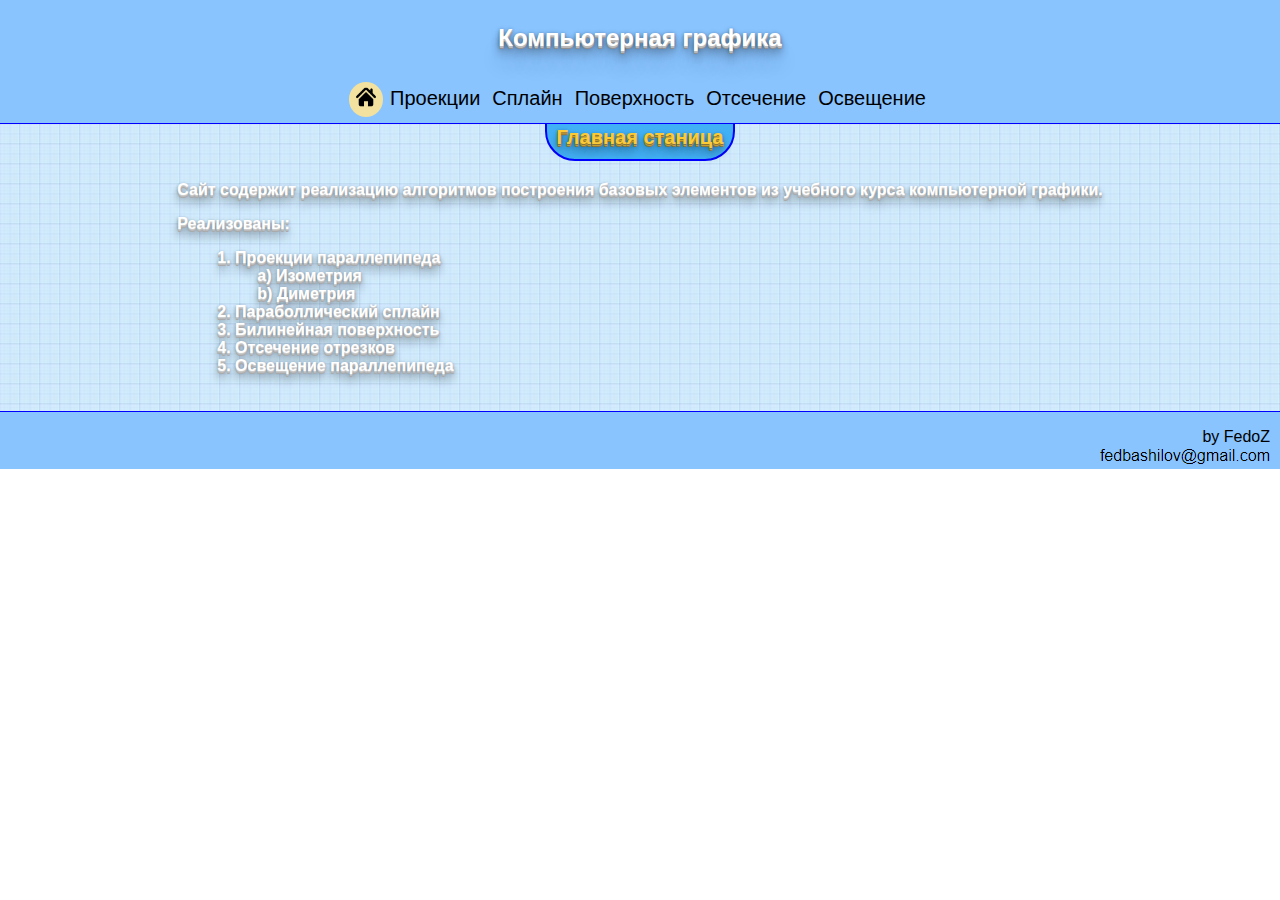
<file: compGraph/index.html>
<!DOCTYPE html>
<html>
  <head>
    <meta charset="utf-8">
    <link rel="stylesheet" href="css/common.css">
    <meta name="viewport" content="device-width, initial-scale=1.0">
    <title>Computer Graphic</title>
  </head>
  <body>

    <header>
      <div id="top_header">
        <span id="burger">&#9776;</span>
        <p id="headline">Компьютерная графика</p>
      </div>
      <div id="bottom_header">
        <div id="menu" class="close">
          <a class="active" href="#"><img src="img/home.png" height="20px" hspace="2px" alt="Главная страница"></a>
          <a href="projections.html">Проекции</a>
          <a href="spline.html">Сплайн</a>
          <a href="surface.html">Поверхность</a>
          <a href="clipping.html">Отсечение</a>
          <a href="lighting.html">Освещение</a>
        </div>
      </div>
    </header>

    <main class="text3D">
      <span id="topic_name">Главная станица</span>
      <div id="content">
        <div id=main_Info style="text-align:left">
        Сайт содержит реализацию алгоритмов построения базовых элементов из учебного курса компьютерной графики.
        <p> Реализованы:
            <ol>
                <li>1. Проекции параллепипеда
                    <ol>
                        <li>a) Изометрия</li>
                        <li>b) Диметрия</li>
                    </ol>
                </li>
                <li>2. Параболлический сплайн</li>
                <li>3. Билинейная поверхность</li>
                <li>4. Отсечение отрезков</li>
                <li>5. Освещение параллепипеда</li>
            </ol>
        </p>
        </div>
      </div>
    </main>

    <footer>
      <p>by FedoZ<br>
        <img src="img/email.png"></p>
    </footer>

    <script type="text/javascript" src="js/common.js"></script>
  </body>
</html>
</file>
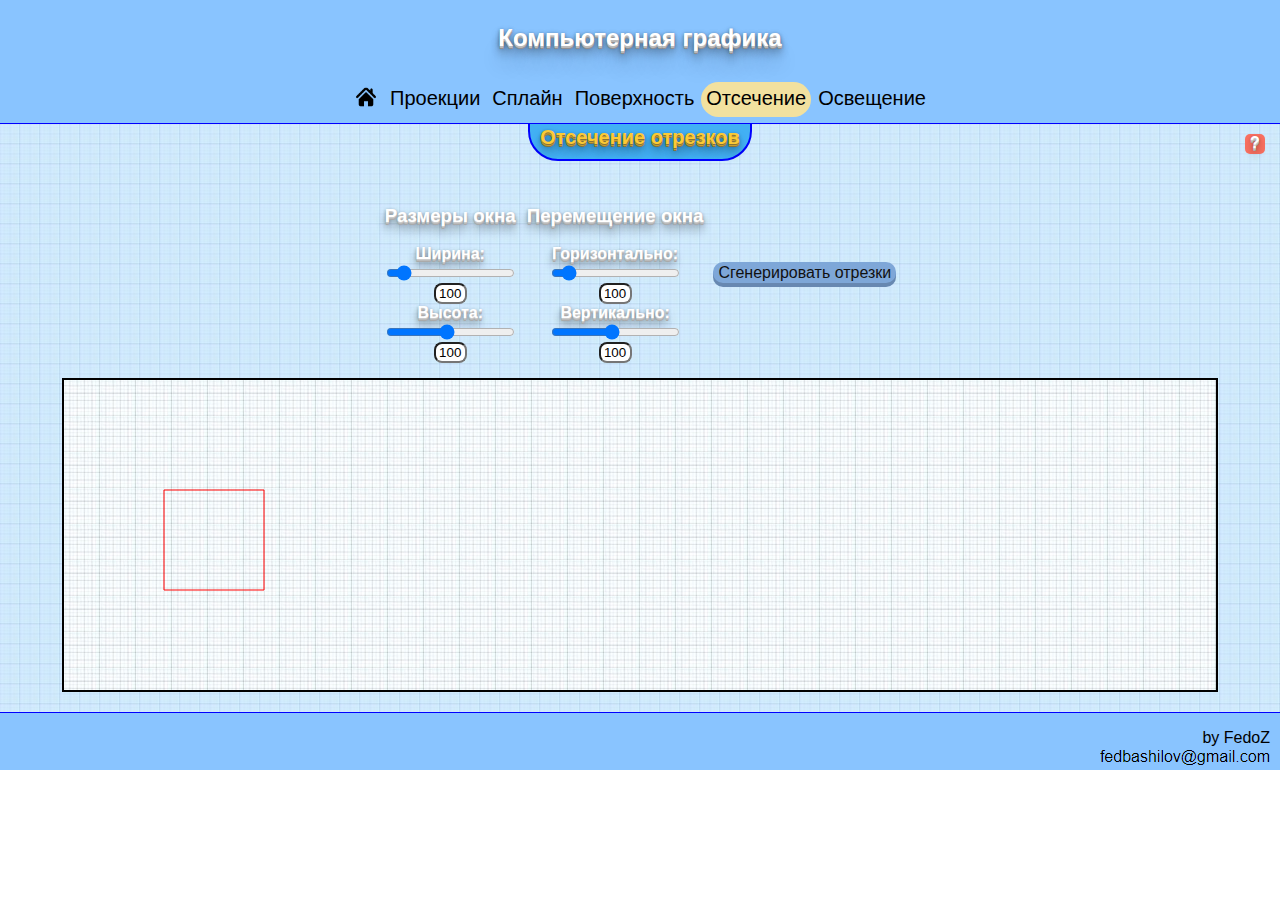
<file: compGraph/clipping.html>
<!DOCTYPE html>
<html>
  <head>
    <meta charset="utf-8">
    <link rel="stylesheet" href="css/common.css">
    <link rel="stylesheet" href="css/inputs.css">
    <meta name="viewport" content="width=device-width, initial-scale=1.0">
    <title>Computer Graphic</title>
  </head>
  <body>

    <header>
      <div id="top_header">
        <span id="burger">&#9776;</span>
        <p id="headline">Компьютерная графика</p>
      </div>
      <div id="bottom_header">
        <div id="menu" class="close">
          <a href="index.html"><img src="img/home.png" height="20px" hspace="2px" alt="Главная страница"></a>
          <a href="projections.html">Проекции</a>
          <a href="spline.html">Сплайн</a>
          <a href="surface.html">Поверхность</a>
          <a class="active" href="#">Отсечение</a>
          <a href="lighting.html">Освещение</a>
        </div>
      </div>
    </header>

    <main>
      <span id="topic_name">Отсечение отрезков</span>
      <span id="help" class="text3D">?</span>
      <div id="topic_help" class="close">На странице представлена реализация 
          <b>отсечения отрезков</b> прямоугольным окном произвольного размера 
          с помощью алгоритма Сазерленда-Коэна.<br>
          Для начала необходимо нажать на <i>кнопку "Сгенерировать отрезки"</i>. 
          Будут отрисованы от 1 до 20 случаных отрезков.<br>
          Затем, чтобы задать его размеры и расположение окна, используйте 
          <i>ползунки</i> или введите необходимые
          значения в <i>текстовые поля</i>.<br>
          Все части отрезков, попавшие в окно, будут перекрашены.</div>
      <div id="content" class="text3D">
        <div id="input">
            <div id="set_window">
              <h3>Размеры окна</h3>
              <span>Ширина:</span>
              <input type="range" id="rset_width"  min="1" max="600" step="1" value="100">
              <input type="text" id="tset_width" value="100" size="1">
              <span>Высота:</span>
              <input type="range" id="rset_height" min="1" max="600" step="1" value="100">
              <input type="text" id="tset_height" value="100" size="1">
            </div>
            <div id="move_window">
              <h3>Перемещение окна</h3>
              <span>Горизонтально:</span>
              <input type="range" id="rmove_Horiz"  min="0" max="600" step="1" value="100">
              <input type="text" id="tmove_Horiz" value="100" size="1">
              <span>Вертикально:</span>
              <input type="range" id="rmove_Vert"  min="0" max="600" step="1" value="100">
              <input type="text" id="tmove_Vert" value="100" size="1">
            </div>
            <input id="generateButton" class="blue" type="button" value="Сгенерировать отрезки">
          </div>
          <div id="output">
            <canvas id="canvas" width="310" height="310"  style="display:none"></canvas>
        </div>  
      </div>
    </main>

    <footer>
      <p>by FedoZ<br>
        <img src="img/email.png"></p>
    </footer>

    <script type="text/javascript" src="js/common.js"></script>
    <script type="text/javascript" src="js/clipping.js"></script>
  </body>
</html>
</file>
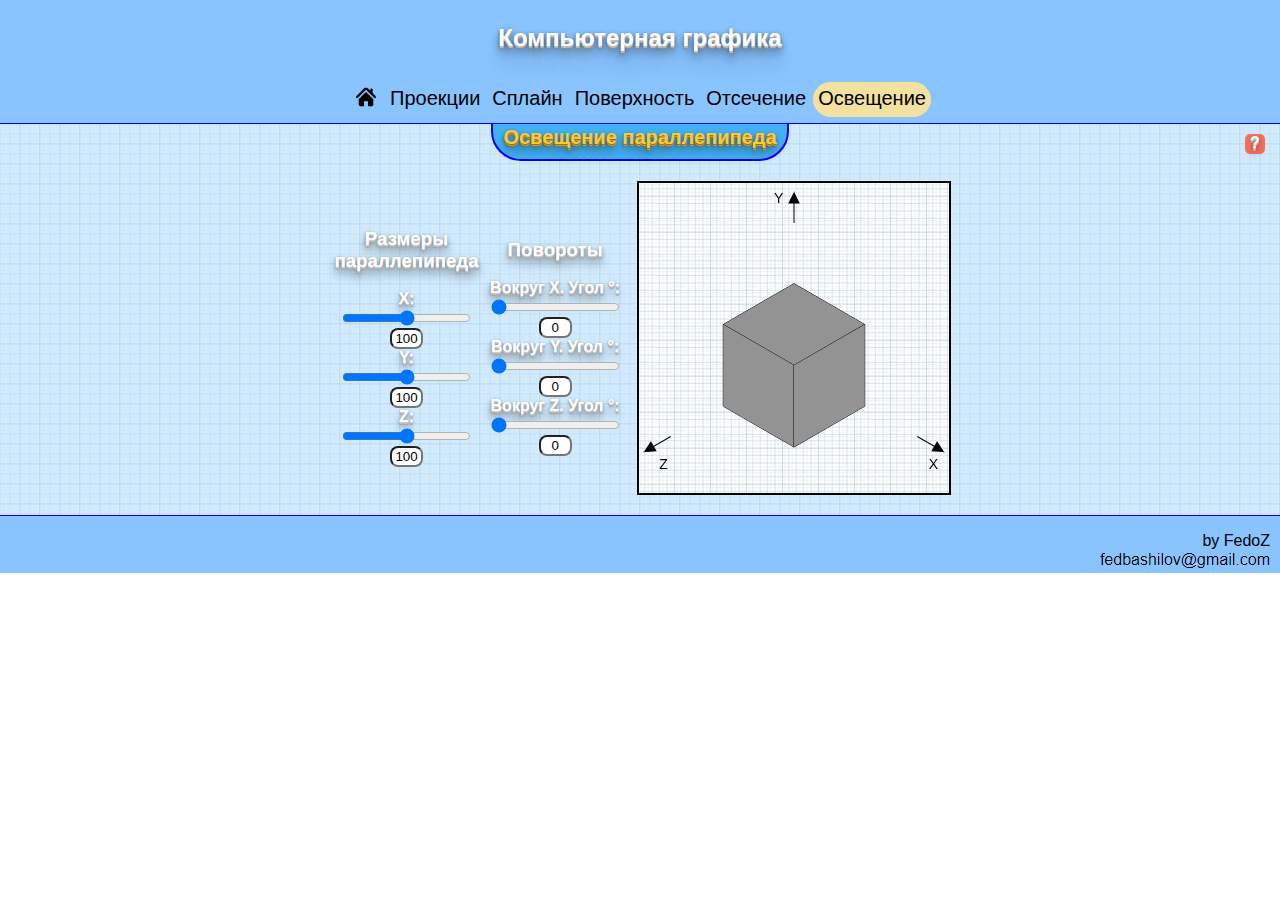
<file: compGraph/lighting.html>
<!DOCTYPE html>
<html>
  <head>
    <meta charset="utf-8">
    <link rel="stylesheet" href="css/common.css">
    <link rel="stylesheet" href="css/inputs.css">
    <meta name="viewport" content="width=device-width, initial-scale=1.0">
    <title>Computer Graphic</title>
  </head>
  <body>

    <header>
      <div id="top_header">
        <span id="burger">&#9776;</span>
        <p id="headline">Компьютерная графика</p>
      </div>
      <div id="bottom_header">
          <div id="menu" class="close">
            <a href="index.html"><img src="img/home.png" height="20px" hspace="2px" alt="Главная страница"></a>
            <a href="projections.html">Проекции</a>
            <a href="spline.html">Сплайн</a>
            <a href="surface.html">Поверхность</a>
            <a href="clipping.html">Отсечение</a>
            <a class="active" href="lighting.html">Освещение</a>
          </div>
      </div>
    </header>

    <main>
      <span id="topic_name">Освещение параллепипеда</span>
      <span id="help" class="text3D">?</span>
      <div id="topic_help" class="close">На странице представлена реализация 
          <b>освещения трехмерной фигуры</b>, а именно <b>параллепипеда</b>.<br>
          Интенсивность освещения каждой грани определяется с помощью скалярного
          произведения вектора нормали грани и вектора перпендикулярного холсту.<br>
          Чтобы задать размеры параллепипеда, используйте <i>ползунки</i> 
          или введите необходимые числа в <i>текстовые поля</i>.<br>
          Чтобы повернуть параллепипеда вокруг оси X, Y или Z, используйте
          соответствующие <i>ползунки</i> или <i>текстовые поле</i>.</div>
      <div id="content" class="text3D">
        <div id="input">
            <div id="div_sizes">
              <h3>Размеры<br>параллепипеда</h3>
              <span>X:</span>
              <input type="range"  id="rsetX" min="0" max="200" step="1" value="100">
              <input type="text" id="tsetX" value="100" size="1">
              <span>Y:</span>
              <input type="range"  id="rsetY" min="0" max="200" step="1" value="100">
              <input type="text" id="tsetY" value="100" size="1">
              <span>Z:</span>
              <input type="range"  id="rsetZ" min="0" max="200" step="1" value="100">
              <input type="text" id="tsetZ" value="100" size="1">
            </div>
            <div id="div_rotation">
              <h3>Повороты</h3>
              <span>Вокруг X. Угол °:</span>
              <input type="range" id="rsetRotate_X" min="0" max="360" step="1" value="0">
              <input type="text" id="tsetRotate_X" value="0" size="1">
              <span>Вокруг Y. Угол °:</span>
              <input type="range" id="rsetRotate_Y" min="0" max="360" step="1" value="0">
              <input type="text" id="tsetRotate_Y" value="0" size="1">
              <span>Вокруг Z. Угол °:</span>
              <input type="range" id="rsetRotate_Z" min="0" max="360" step="1" value="0">
              <input type="text" id="tsetRotate_Z" value="0" size="1">
            </div>
          </div>
          <div id="output">
            <canvas id="canvas" width="310" height="310"></canvas>
         </div> 
      </div>
    </main>

    <footer>
      <p>by FedoZ<br>
        <img src="img/email.png"></p>
    </footer>

    <script type="text/javascript" src="js/common.js"></script>
    <script type="text/javascript" src="js/lighting.js"></script>
  </body>
</html>
</file>
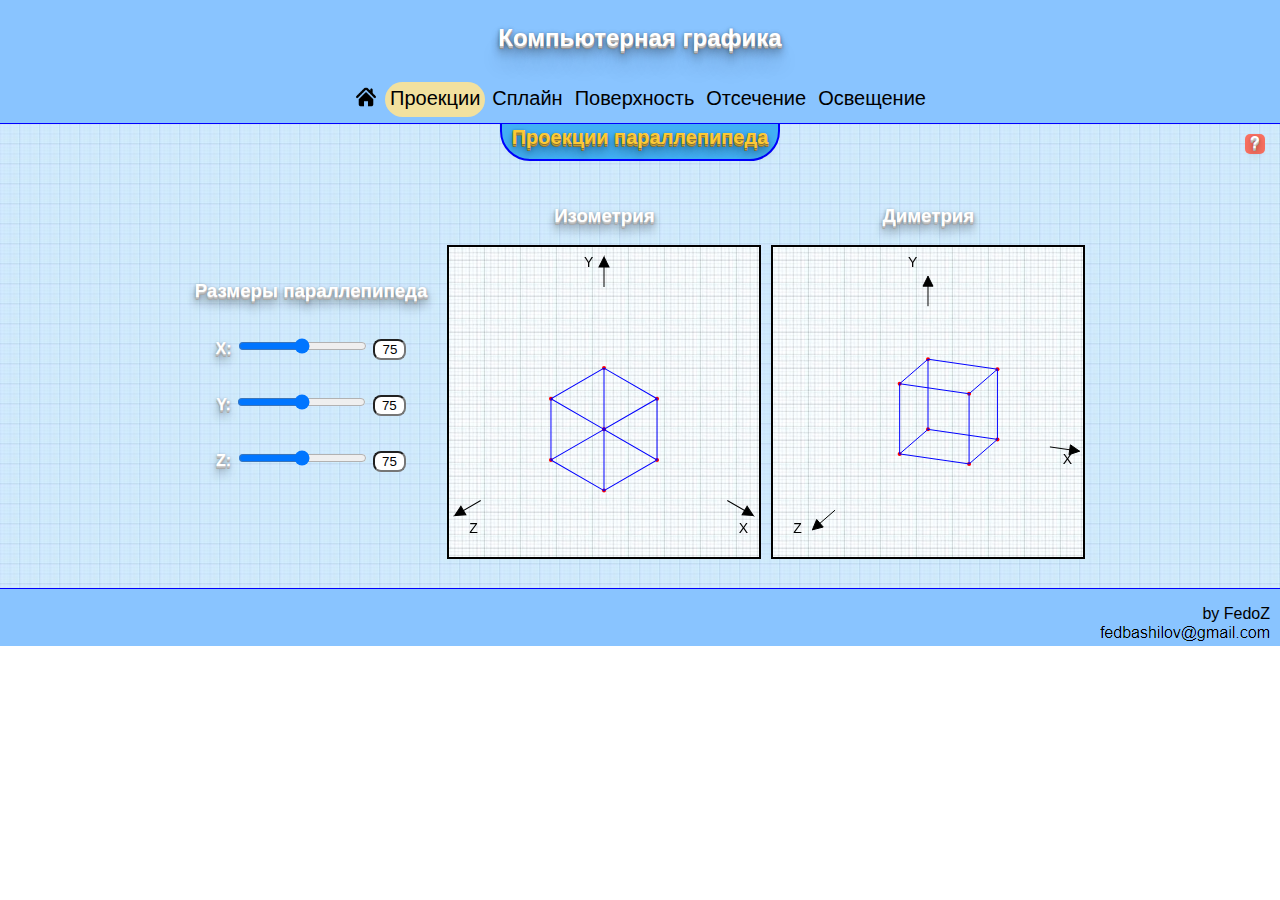
<file: compGraph/projections.html>
<!DOCTYPE html>
<html>
  <head>
    <meta charset="utf-8">
    <link rel="stylesheet" href="css/common.css">
    <link rel="stylesheet" href="css/inputs.css">
    <meta name="viewport" content="width=device-width, initial-scale=1.0">
    <title>Computer Graphic</title>
  </head>
  <body>
    <header>
      <div id="top_header">
        <span id="burger">&#9776;</span>
        <p id="headline">Компьютерная графика</p>
      </div>
      <div id="bottom_header">
          <div id="menu" class="close">
            <a href="index.html"><img src="img/home.png" height="20px" hspace="2px" alt="Главная страница"></a>
            <a class="active" href="#">Проекции</a>
            <a href="spline.html">Сплайн</a>
            <a href="surface.html">Поверхность</a>
            <a href="clipping.html">Отсечение</a>
            <a href="lighting.html">Освещение</a>
          </div>
      </div>
    </header>
    
    <main>
      <span id="topic_name">Проекции параллепипеда</span>
      <span id="help" class="text3D">?</span>
      <div id="topic_help" class="close">На странице представлена реализация 
          <b>изометрической</b> и <b>диметрической</b> проекций объемного 
          геометрического тела, а именно произвольно заданного <b>параллепипеда</b>.<br>
          Чтобы задать его размеры, используйте <i>ползунки</i> или введите 
          необходимые числа в <i>текстовые поля</i>.</div>
      <div id="content" class="text3D">
          <div id="input">
            <div id="sizes">
              <h3>Размеры параллепипеда</h3>
              <p>X:
                <input type="range"  id="rsetX" min="0" max="150" step="1" value="75">
                <input type="text" id="tsetX" value="75" size="1"></p>
              <p>Y:
                <input type="range"  id="rsetY" min="0" max="150" step="1" value="75">
                <input type="text" id="tsetY" value="75" size="1"></p>
              <p>Z:
                <input type="range"  id="rsetZ" min="0" max="150" step="1" value="75">
                <input type="text" id="tsetZ" value="75" size="1"></p>
            </div>
          </div>
          <div id="output">
              <div id="isom_canvas">
                <h3>Изометрия</h3>
                <canvas id="isom" width="310" height="310"></canvas>
              </div>
              <div id="dim_canvas">
                <h3>Диметрия</h3>
                <canvas id="dim" width="310" height="310"></canvas>
              </div>
          </div>          
      </div>
    </main>
    
    <footer>
      <p>by FedoZ<br>
        <img src="img/email.png"></p>
    </footer>
    <script type="text/javascript" src="js/common.js"></script>
    <script type="text/javascript" src="js/projections.js"></script>
  </body>
</html>
</file>
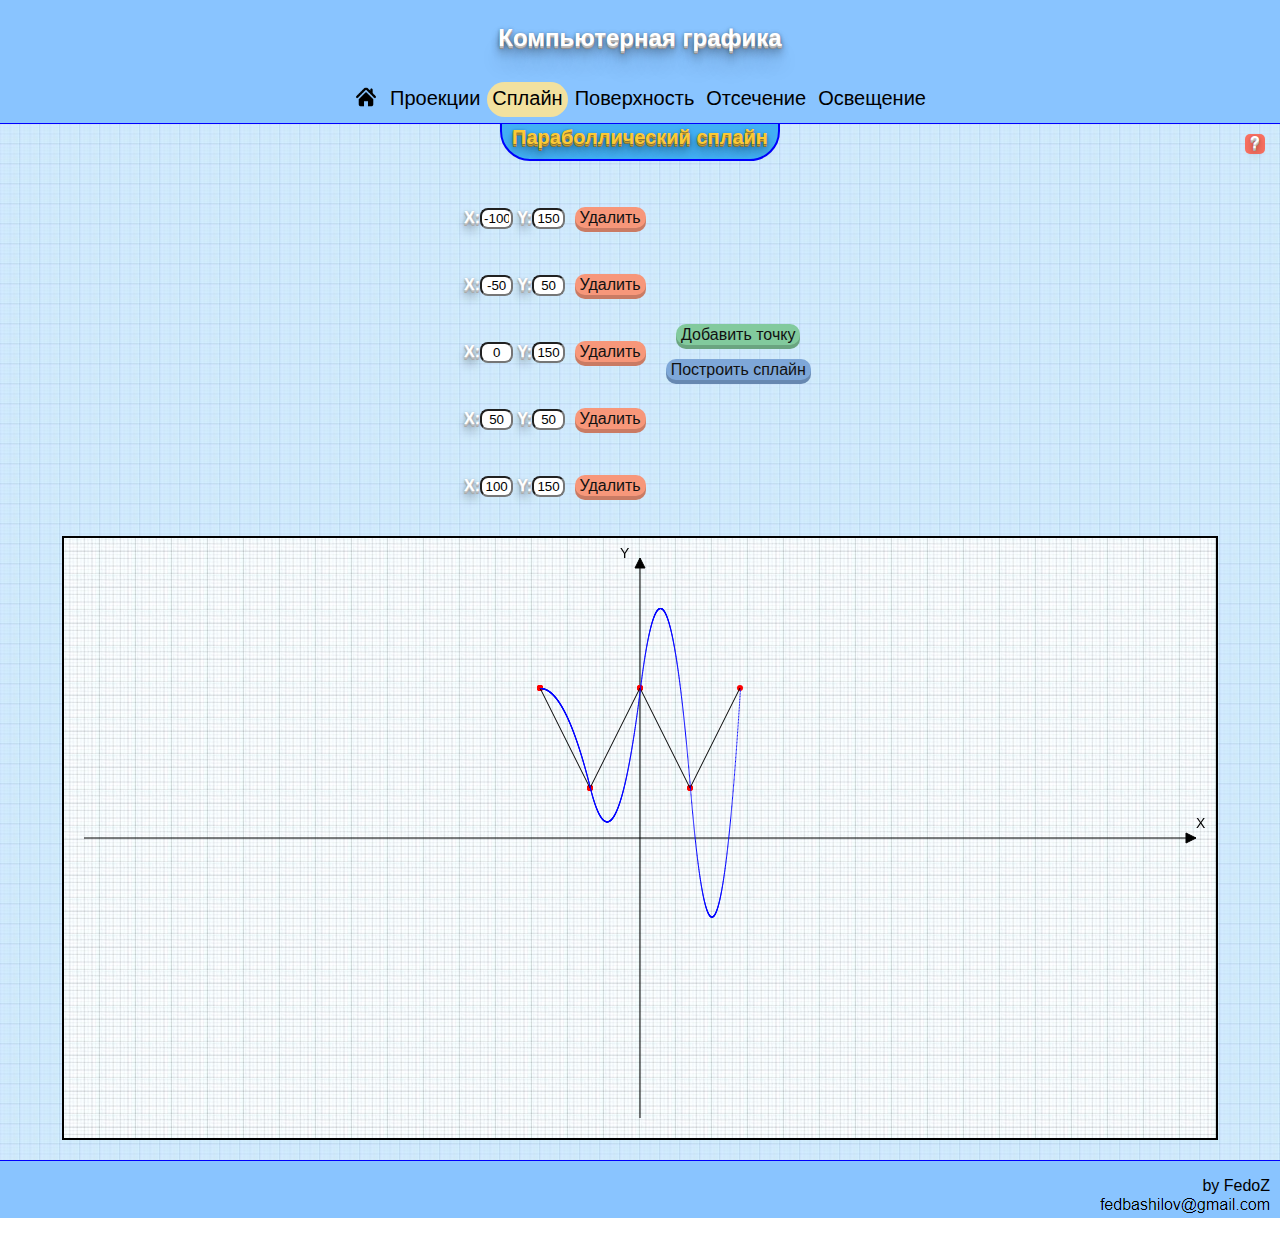
<file: compGraph/spline.html>
<!DOCTYPE html>
<html>
  <head>
    <meta charset="utf-8">
    <link rel="stylesheet" href="css/common.css">
    <link rel="stylesheet" href="css/inputs.css">
    <meta name="viewport" content="width=device-width, initial-scale=1.0">
    <title>Computer Graphic</title>
  </head>
  <body>

    <header>
      <div id="top_header">
        <span id="burger">&#9776;</span>
        <p id="headline">Компьютерная графика</p>
      </div>
      <div id="bottom_header">
          <div id="menu" class="close">
            <a href="index.html"><img src="img/home.png" height="20px" 
                                        hspace="2px" alt="Главная страница"></a>
            <a href="projections.html">Проекции</a>
            <a class="active" href="#">Сплайн</a>
            <a href="surface.html">Поверхность</a>
            <a href="clipping.html">Отсечение</a>
            <a href="lighting.html">Освещение</a>
          </div>
      </div>
    </header>

    <main>
      <span id="topic_name"> Параболлический сплайн</span>
      <span id="help" class="text3D">?</span>
      <div id="topic_help" class="close">На странице представлена реализация 
          <b>параболлического сплайна</b>, построенного по ломанной линии, 
          заданной узловыми точками.<br>
          Для создания новой узловой точки нажмите <i>кнопку 
          "Добавить точку"</i>.<br>
          Чтобы задать координаты точек, используйте <i>текстовые поля</i>.<br>
          Нажмите на <i>кнопку "Построить сплайн"</i> для получение результата.
      </div>
      <div id="content" class="text3D">
          <div id="input">
            <div id="div_points">
              <p class="point">
                X:<input type="text" size="1" value="-100">
                Y:<input type="text" size="1" value="150">
                <input class="deletePoint red" type="button" value="Удалить"></p>
              <p class="point">
                X:<input type="text" size="1" value="-50">
                Y:<input type="text" size="1" value="50">
                <input class="deletePoint red" type="button" value="Удалить"></p>
              <p class="point">
                X:<input type="text" size="1" value="0">
                Y:<input type="text" size="1" value="150">
                <input class="deletePoint red" type="button" value="Удалить"></p>
              <p class="point">
                X:<input type="text" size="1" value="50">
                Y:<input type="text" size="1" value="50">
                <input class="deletePoint red" type="button" value="Удалить"></p>
              <p class="point">
                X:<input type="text" size="1" value="100">
                Y:<input type="text" size="1" value="150">
                <input class="deletePoint red" type="button" value="Удалить"></p>
            </div>
            <div id="div_buttons">
              <input id="addPoint" class="green" type="button" value="Добавить точку">
              <input id="drawing" class="blue" type="button" value="Построить сплайн">
            </div>
          </div>
          <div id="output">
            <canvas id="canvas" width="310" height="600" style="display:none"></canvas>
          </div>          
      </div>
    </main>

    <footer>
      <p>by FedoZ<br>
        <img src="img/email.png"></p>
    </footer>

    <script type="text/javascript" src="js/common.js"></script>
    <script type="text/javascript" src="js/spline.js"></script>
  </body>
</html>
</file>
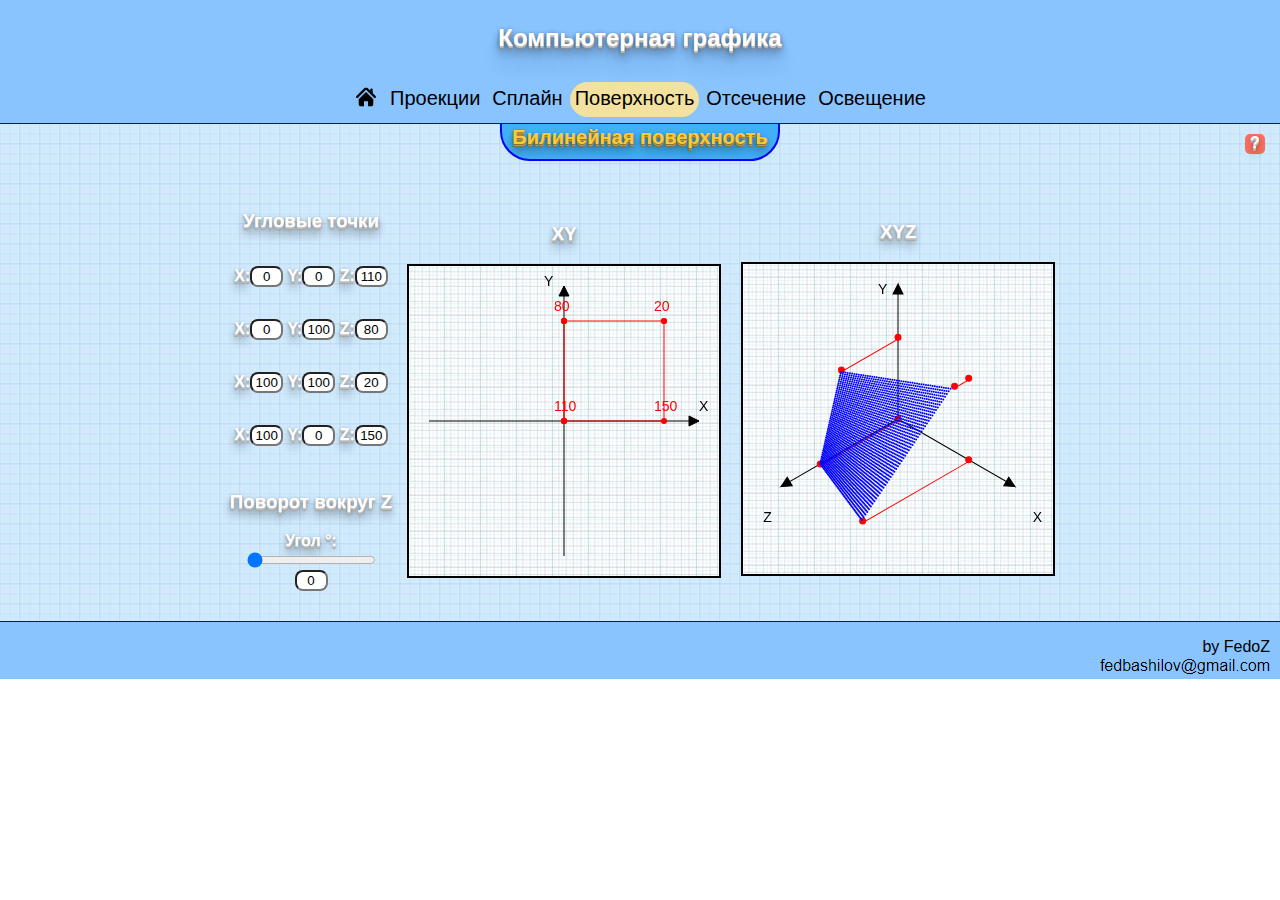
<file: compGraph/surface.html>
<!DOCTYPE html>
<html>
  <head>
    <meta charset="utf-8">
    <link rel="stylesheet" href="css/common.css">
    <link rel="stylesheet" href="css/inputs.css">
    <meta name="viewport" content="width=device-width, initial-scale=1.0">
    <title>Computer Graphic</title>
  </head>
  <body>

    <header>
      <div id="top_header">
        <span id="burger">&#9776;</span>
        <p id="headline">Компьютерная графика</p>
      </div>
      <div id="bottom_header">
          <div id="menu" class="close">
            <a  href="index.html"><img src="img/home.png" height="20px" hspace="2px" alt="Главная страница"></a>
            <a href="projections.html">Проекции</a>
            <a href="spline.html">Сплайн</a>
            <a class="active" href="#">Поверхность</a>
            <a href="clipping.html">Отсечение</a>
            <a href="lighting.html">Освещение</a>
          </div>
      </div>
    </header>

    <main>
      <span id="topic_name">Билинейная поверхность</span>
      <span id="help" class="text3D">?</span>
      <div id="topic_help" class="close">На странице представлена реализация 
          построения <b>билинейной поверхности</b> по четырем угловым точкам 
          произвольной рамки.<br>
          Чтобы задать координаты точек, используйте соответствующие 
          <i>текстовые поля</i>.<br>
          По четырем заданным точкам достраивается трехмерная поверхность.<br>
          Чтобы повернуть поверхность вокруг оси Z, используйте <i>ползунок</i> 
          или соответствующее <i>текстовое поле</i>.
      </div>
      <div id="content" class="text3D">
        <div id="input">
          <div id="panel">
            <div id="points">
              <h3>Угловые точки</h3>
              <p class="point">
                X:<input type="text" size="1" value="0">
                Y:<input type="text" size="1" value="0">
                Z:<input type="text" size="1" value="110"></p>
              <p class="point">
                X:<input type="text" size="1" value="0">
                Y:<input type="text" size="1" value="100">
                Z:<input type="text" size="1" value="80"></p>
              <p class="point">
                X:<input type="text" size="1" value="100">
                Y:<input type="text" size="1" value="100">
                Z:<input type="text" size="1" value="20"></p>
              <p class="point">
                X:<input type="text" size="1" value="100">
                Y:<input type="text" size="1" value="0">
                Z:<input type="text" size="1" value="150"></p>
            </div>
            <div id="div_rotation">
              <h3>Поворот вокруг Z</h3>
              <span>Угол °:</span>
              <input type="range" class="rotate" id="range_Rotate" min="0" 
                                                  max="360" step="1" value="0">
              <input type="text" class="rotate" id="text_Rotate" value="0" size="1">
            </div>
          </div>
          <div id="XY">
            <h3>XY</h3>
            <canvas id="XY_canvas" width="310" height="310"></canvas>
          </div>
        </div>
        <div id="output">
          <div id="XYZ">
            <h3>XYZ</h3>
            <canvas id="XYZ_canvas" width="310" height="310"></canvas>
        </div>          
      </div>
    </main>

    <footer>
      <p>by FedoZ<br>
        <img src="img/email.png"></p>
    </footer>

    <script type="text/javascript" src="js/common.js"></script>
    <script type="text/javascript" src="js/surface.js"></script>
  </body>
</html>
</file>
<file: compGraph/css/common.css>
#headline {
color: #fff;
font-size: 1.5em;
font-weight: bold;
text-shadow: 0 1px 0 #bbb, 0 2px 0 #b9b9b9, 0 3px 0 #938f8f, 0 0 5px rgba(0,0,0,.1),
 0 1px 3px rgba(0,0,0,.3), 0 3px 5px rgba(0,0,0,.2), 0 5px 10px rgba(0,0,0,.25), 0 10px 10px rgba(0,0,0,.2), 0 20px 20px rgba(0,0,0,.15);
}

.text3D{
color: #fff;
font-weight: bold;
text-shadow: 0 1px 0 #ccc, 0 2px 0 #bbb, 0 3px 0 #aaa,
 0 1px 3px rgba(0,0,0,.3), 0 3px 5px rgba(0,0,0,.2), 0 5px 10px rgba(0,0,0,.25), 0 10px 10px rgba(0,0,0,.2);
}

ol{
  list-style-type: none;
}

body{
  font-family: Helvetica;
  margin: 0;

  user-select: none;
  -ms-user-select: none;
  -webkit-user-select: none;
  -moz-user-select: none;
}

header{
  display: flex;
  flex-direction: column;
  background-color: #89c4ff;
  border-bottom: 1px solid blue;

}
#top_header{
  display: flex;
  flex-direction: row;
  align-items:center;
}
#burger{
  font-size: 30px;
  margin: 0 20px 0 10px;
  cursor: pointer;
}
#bottom_header{
  display: block;
  position: relative;
}
#menu{
  font-size: 20px;
  display: inline-flex;
  flex-direction: column;
  position: absolute;
  left: -200px;
  z-index: 3;
  transition: left ease 0.6s;
  -webkit-transition:left ease 0.6s;
  -o-transition:left ease 0.6s;
  -moz-transition:left ease 0.6s;
}
#menu.open{
    left:0px;
}
#menu a{
  text-decoration:none;
  color:black;
  background-color: #89c4ff;
  padding: 5px;
  margin: 1px;
}
#menu a:hover{
  text-decoration:none;
  color:black;
  border:1px solid #f2e19f;
  background-color:#bcd6ff;
  margin: 0px;
}
#menu a.active{
  text-decoration:none;
  color:black;
  background-color: #f2e19f;
}
#help{
  width: 20px;
  height: 20px;
  position: absolute;
  top: 10px;
  right: 15px;
  background-color: #f97061;
  border-radius: 5px;
  z-index: 2;
  cursor:help;
}
#help:hover{
  box-shadow: inset 0 0 0 1px #f2e19f;
}
#help:active{
  background-color:#e05445;
  -webkit-box-shadow:0 0 4px 0 blue;
  -moz-box-shadow:0 0 4px 0 blue;
  box-shadow:0 0 4px 0 blue;
}
#topic_help{
  width:245px;
  position: absolute;
  top:30px;
  right:-300px;
  z-index:2;
  color: black;
  text-align: left;
  padding: 10px;
  border: 1px solid blue;
  border-radius: 10px;
  background-color: white;

  transition: right ease 0.6s;
  -webkit-transition:right ease 0.6s;
   -o-transition:right ease 0.6s;
  -moz-transition:right ease 0.6s;
}
#topic_help.open{
  right:0px;
  -webkit-box-shadow:0 0 4px 0 blue;
  -moz-box-shadow:0 0 4px 0 blue;
  box-shadow:0 0 4px 0 blue;
}

#topic_name{
  display: inline-block;
  color: #fcca35;
  font-weight: bold;
  margin-top:-10px;
  font-size: 20px;
  padding: 10px;
  border: 2px solid blue;
  border-radius: 0 0 30px 30px;
  background-color: #42b0f4;
  text-shadow: 0 1px 0 #877238, 0 2px 0 #c49f33, 0 3px 0 #877238,
 0 1px 3px rgba(0,0,0,.3), 0 3px 5px rgba(0,0,0,.2), 0 5px 10px rgba(0,0,0,.25), 0 10px 10px rgba(0,0,0,.2);
}
main{
  background: url(../img/background.jpg) repeat;
  text-align: center;
  overflow: hidden;
  position: relative;
  z-index: 1;
}
main div{
  margin: 5px;
}
#content{
  display: flex;
  flex-wrap: wrap;
  justify-content: center;
  flex-direction: row;
  align-items: center;
  padding: 10px;
}
#input{
  display: flex;
  flex-wrap: wrap;
  flex-direction: row;
  justify-content: center;
  align-items: center;
}
#input div{
  display: flex;
  flex-direction: column;
  align-items: center;
}
#output{
  display: flex;
  flex-wrap: wrap;
  flex-direction: row;
  justify-content: center;
  align-items: center;
}
canvas{
  border: 2px solid black;
  background: url(../img/canvas.jpg) repeat;
}

footer{
  border-top: 1px solid blue;
  text-align: right;
  padding-right:10px;
  background-color: #89c4ff;
}



@media all and (min-width: 1000px)  {
  header{
    flex-direction: column;
    align-items:center;
  }
  #burger{
    display: none;
  }
  #menu{
    flex-direction: row;
    position: static;
    margin:5px;
  }
  #menu a{
    border-radius: 50px;
    background-color: inherit;
  }
  #menu a:hover{
    background-color:#bcd6ff;
    margin: 0px;
  }
    #menu a.active{
    background-color: #f2e19f;
  }
}
</file>
<file: compGraph/css/inputs.css>
input[type=text]{
  border-radius:8px;
  text-align:center;
}
input[type=text]:focus{
  outline:none;
  -webkit-box-shadow:0 0 4px 0 blue;
  -moz-box-shadow:0 0 4px 0 blue;
  box-shadow:0 0 4px 0 blue;
}


input[type=button]{
  border-radius: 10px;
  border: none;
  padding: 2px 5px 5px 5px;
  color: #111;
  font-size: 1em;
  font-weight: 200;
  transition: all 0.2s;
  -webkit-transition:all 0.2s;
  -o-transition:left all 0.2s;
  -moz-transition:left all 0.2s;
  margin: 5px;
  cursor:pointer;
}
input[type=button]:active{
  transform: scaleX(0.9) translateY(4px);
  -webkit-transition:left scaleX(0.9) translateY(4px);
  -o-transition:left scaleX(0.9) translateY(4px);
  -moz-transition:left scaleX(0.9) translateY(4px);
}
input[type=button]:not(:active){
  -webkit-box-shadow:0 -4px 0 rgba(0, 0, 0, 0.18) inset;
  -moz-box-shadow:0 -4px 0 rgba(0, 0, 0, 0.18) inset;
  box-shadow: 0 -4px 0 rgba(0, 0, 0, 0.18) inset;
}
input[type=button]:focus{
  outline:none;
}
input[type=button].green{
  background: #82CA9D;
}
input[type=button].red{
  background: #F7977A;
}
input[type=button].blue{
  background: #7EA7D8;
}
</file>
